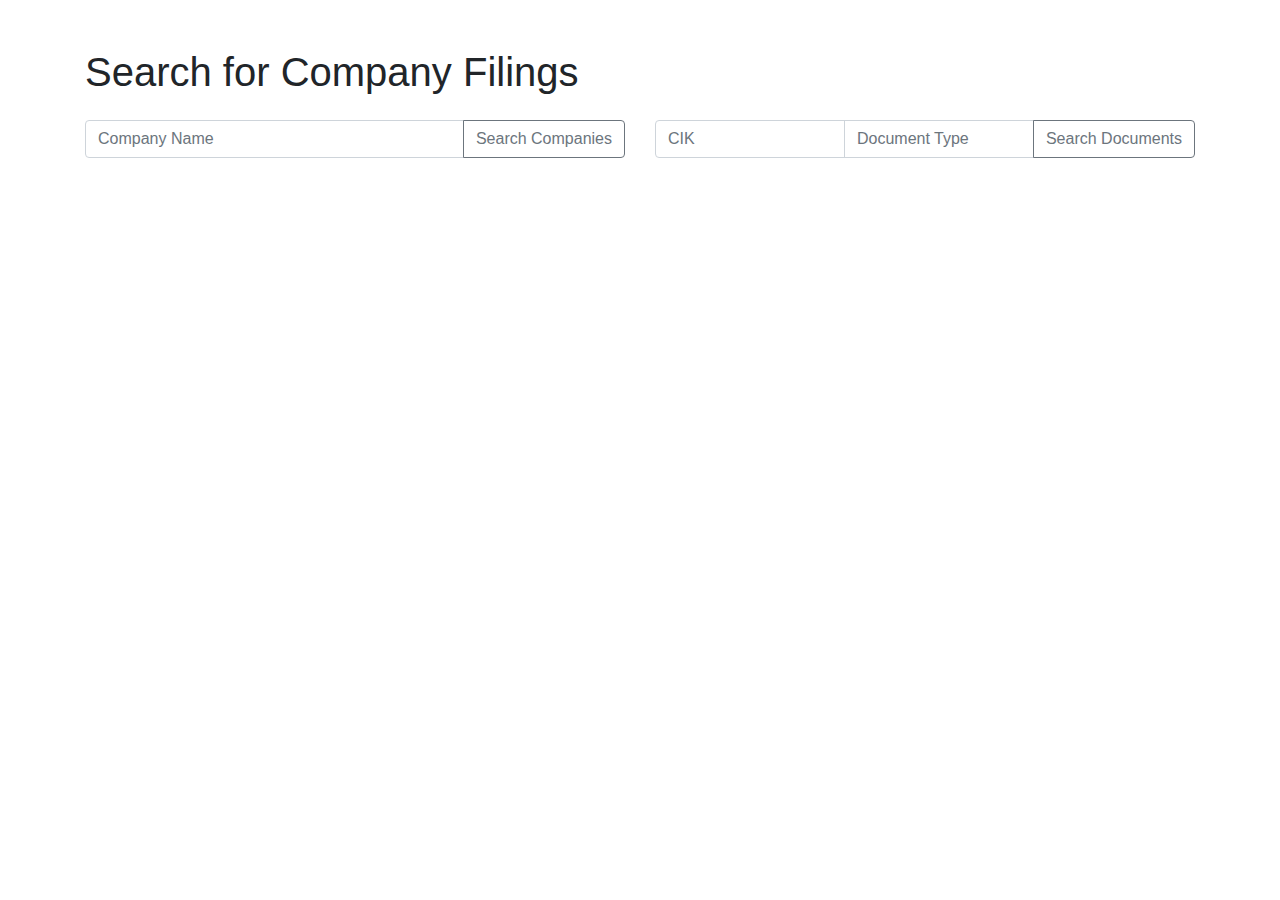
<file: StatNav-page/index.html>
<!DOCTYPE html>
<html lang="en">
<head>
    <meta charset="UTF-8">
    <meta name="viewport" content="width=device-width, initial-scale=1.0">
    <title>Company Filings Search</title>
    <link href="https://stackpath.bootstrapcdn.com/bootstrap/4.5.2/css/bootstrap.min.css" rel="stylesheet">
    <script src="https://code.jquery.com/jquery-3.6.0.min.js"></script>
</head>
<body>
<div class="container mt-5">
    <h1 class="mb-4">Search for Company Filings</h1>
    <div class="row">
        <div class="col-md-6">
            <div class="input-group mb-3">
                <input type="text" id="companyName" name="companyName" class="form-control" placeholder="Company Name">
                <div class="input-group-append">
                    <button class="btn btn-outline-secondary" type="button" onclick="searchCompanies()">Search Companies</button>
                </div>
            </div>
            <div id="companyResults" class="mb-5"></div>
        </div>
        <div class="col-md-6">
            <div class="input-group mb-3">
                <input type="text" id="cik" name="cik" class="form-control" placeholder="CIK">
                <input type="text" id="documentType" name="documentType" class="form-control" placeholder="Document Type">
                <div class="input-group-append">
                    <button class="btn btn-outline-secondary" type="button" onclick="searchDocuments()">Search Documents</button>
                </div>
            </div>
            <div id="documentResults"></div>
        </div>
    </div>
</div>

<script>
    function searchCompanies() {
        var companyName = $('#companyName').val();
        $.ajax({
            url: '/search_companies',
            type: 'POST',
            contentType: 'application/json',
            data: JSON.stringify({ companyName: companyName }),
            success: function(response) {
                var companiesHtml = response.map(function(company) {
                    return '<div class="alert alert-info" role="alert">CIK: ' + company.CIK + ', Company Name: ' + company['Company Name'] + ', State/Country: ' + company['State/Country'] + '</div>';
                }).join('');
                $('#companyResults').html(companiesHtml);
            },
            error: function(error) {
                console.log(error);
            }
        });
    }

function searchDocuments() {
    var cik = $('#cik').val();
    var documentType = $('#documentType').val();
    $.ajax({
        url: '/search_documents',
        type: 'POST',
        contentType: 'application/json',
        data: JSON.stringify({ cik: cik, documentType: documentType }),
        success: function(response) {
            var documentsHtml = response.map(function(doc) {
                // Update the link to use the download_document route
                // We encode the document link to ensure it's correctly interpreted as a URL parameter
                var encodedDocLink = encodeURIComponent(doc['Document Link']);
                var downloadLink = `/download_document?url=${encodedDocLink}`;
                return `<div class="alert alert-secondary" role="alert">
                            Filing Date: ${doc['Filing Date']}, 
                            <a href="${downloadLink}" target="_blank">Download Document</a>
                        </div>`;
            }).join('');
            $('#documentResults').html(documentsHtml);
        },
        error: function(error) {
            console.log(error);
        }
    });
}

</script>
</body>
</html>
</file>
